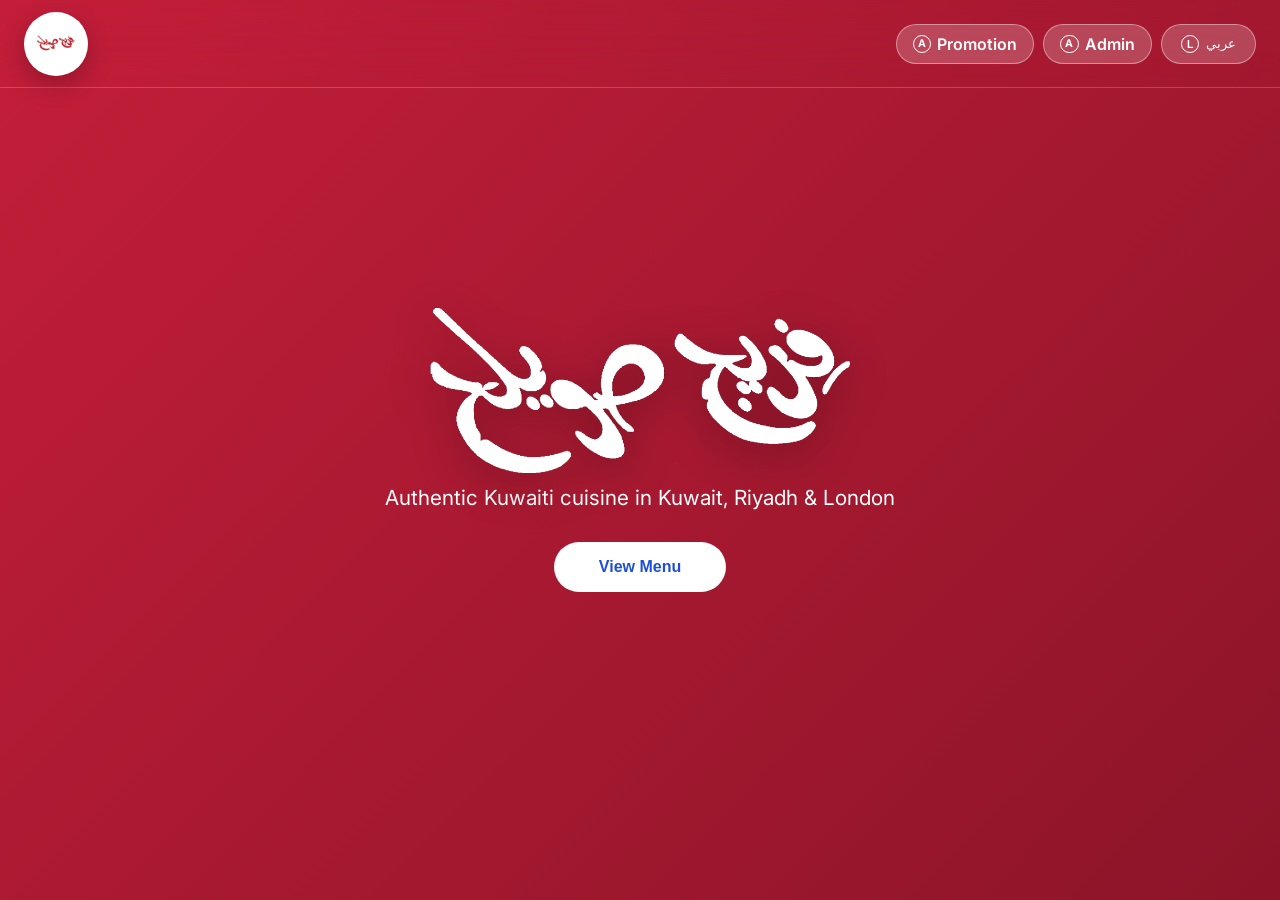
<file: menu/index.html>
<!doctype html>
<html lang="en">
  <head>
    <meta charset="UTF-8" />
    <meta name="viewport" content="width=device-width, initial-scale=1.0, viewport-fit=cover" />
    <meta name="theme-color" content="#b61b36" />
    <meta name="apple-mobile-web-app-capable" content="yes" />
    <meta name="mobile-web-app-capable" content="yes" />
    <meta name="apple-mobile-web-app-status-bar-style" content="black-translucent" />
    <link rel="apple-touch-icon" href="/menu/logo.png" />
    <link rel="manifest" href="/menu/manifest.webmanifest" />
    <title>Freej Swaeleh</title>
    <link href="https://fonts.googleapis.com/css2?family=Cinzel:wght@500;600;700&family=Inter:wght@300;400;500;600&family=Poppins:wght@400;500;600;700&display=swap" rel="stylesheet">
    <script type="module" crossorigin src="/menu/assets/index-Bs5-UL4J.js"></script>
    <link rel="stylesheet" crossorigin href="/menu/assets/index-DWeplMe_.css">
  </head>
  <body>
    <div id="root"></div>
  </body>
</html>
</file>
<file: menu/assets/index-DWeplMe_.css>
:root{--red: #c41e3a;--dark-red: #a1172d;--white: #ffffff;--bg: #ffffff;--text: #1a1a1a;--nav-bg: #b61b36;--nav-pill-bg: rgba(255, 255, 255, .2);--nav-pill-border: rgba(255, 255, 255, .4);--nav-pill-text: #ffffff;--hero-overlay-start: #c41e3a;--hero-overlay-end: #8c1428;--cta-bg: #ffffff;--cta-text: #1d4ed8;--glass: rgba(255, 255, 255, .12);--glass-border: rgba(255, 255, 255, .2)}*{margin:0;padding:0;box-sizing:border-box}body{font-family:Inter,sans-serif;background:var(--bg, var(--white));color:var(--text, #1a1a1a);overflow-x:hidden}body.rtl{direction:rtl;text-align:right}body.ltr{direction:ltr;text-align:left}.app-header{position:fixed;top:0;width:100%;z-index:10;-webkit-backdrop-filter:blur(20px);backdrop-filter:blur(20px);border-bottom:1px solid var(--glass-border);height:88px;transform:translateY(-100%);transition:all .4s ease}.app-header.visible{transform:translateY(0)}.app-header.scrolled{background:var(--nav-bg)}.app-header.hidden{transform:translateY(-110%)}nav{padding:0 1.5rem;height:88px;display:flex;justify-content:space-between;align-items:center}.logo{width:64px;height:64px;border-radius:50%;background:#fff;padding:8px;display:inline-flex;align-items:center;justify-content:center;text-decoration:none;overflow:hidden;box-shadow:0 8px 24px #00000040}.brand-logo{width:100%;height:100%;object-fit:contain;display:block;border-radius:50%}.lang-toggle{background:var(--nav-pill-bg);color:var(--nav-pill-text);border:1px solid var(--nav-pill-border);padding:.6rem 1.2rem;border-radius:999px;cursor:pointer}.hero{background:linear-gradient(135deg,var(--hero-overlay-start),var(--hero-overlay-end)),url(https://images.unsplash.com/photo-1517248135467-10532d1e2e0b?ixlib=rb-4.0.3&auto=format&fit=crop&q=80) center/cover no-repeat fixed;min-height:100dvh;display:flex;justify-content:center;align-items:center;text-align:center;color:var(--nav-pill-text);padding:0 1rem}.hero-content{max-width:700px}.hero h1{font-family:Cinzel,serif;font-size:clamp(3rem,8vw,4.8rem);margin-bottom:1rem}.hero p{font-size:clamp(1rem,3vw,1.3rem);margin-bottom:2rem}.btn{background:var(--cta-bg);color:var(--cta-text);padding:1rem 2.8rem;border-radius:999px;border:0;font-weight:600;font-size:1rem;cursor:pointer}.location-modal{display:none;position:fixed;top:0;right:0;bottom:0;left:0;z-index:100;background:#000000e6;padding:20px}.location-modal.show{display:grid;place-items:center}.modal-box{width:min(420px,95vw);background:#fffffff7;border-radius:24px;padding:2rem}.modal-box h2{font-family:Cinzel,serif;color:var(--dark-red);margin-bottom:1.4rem;text-align:center}.location-btn{width:100%;display:block;text-decoration:none;background:linear-gradient(135deg,var(--red),var(--dark-red));color:var(--nav-pill-text);border-radius:999px;padding:1rem;margin-bottom:.8rem;text-align:center}.location-btn span{display:block;font-size:1.2rem;font-weight:400;font-family:Poppins,Inter,sans-serif}.location-btn small{font-size:.9rem;opacity:.9}.legacy-wrapper{min-height:100dvh;background:#f6f7fb}.legacy-header{display:flex;justify-content:space-between;align-items:center;gap:1rem;padding:1rem 1.2rem;background:#fff;border-bottom:1px solid #e2e3e8}.legacy-header__left{display:flex;align-items:center;gap:.75rem}.legacy-header h1{font-size:1.1rem}.legacy-link{display:inline-block;text-decoration:none;border-radius:999px;padding:.4rem .9rem;background:var(--red);color:var(--nav-pill-text);font-size:.9rem}.legacy-note{font-size:.92rem;color:#444;padding:.8rem 1.2rem}.legacy-frame{width:100%;height:calc(100dvh - 110px);border:0;background:#fff}@media (max-width: 720px){.legacy-header{flex-direction:column;align-items:flex-start}}@media (max-width: 560px){.logo{width:52px;height:52px;padding:7px}}.menu-page{min-height:100dvh;background:#f8f9fc}.menu-content{max-width:1180px;margin:0 auto;padding:110px 1rem 2rem}.menu-header-actions{display:flex;align-items:center;gap:.75rem}.menu-top-link{background:var(--nav-pill-bg);color:var(--nav-pill-text);border:1px solid var(--nav-pill-border);padding:.55rem 1rem;border-radius:999px;text-decoration:none;font-weight:600}.menu-page-title{font-family:Cinzel,serif;color:var(--dark-red);font-size:clamp(1.8rem,4.5vw,2.6rem);margin-bottom:1rem}.menu-switch{display:flex;gap:.75rem;margin-bottom:1.5rem;overflow-x:auto;padding-bottom:.2rem}.menu-switch-btn{min-width:180px;border:2px solid var(--red);background:#fff;color:var(--cta-text);border-radius:18px;padding:.8rem 1rem;text-align:left;cursor:pointer;display:flex;flex-direction:column;gap:.3rem}.menu-switch-btn small{font-size:.78rem;opacity:.85}body.rtl .menu-switch-btn{text-align:right}body.rtl .menu-switch-btn small{direction:rtl;unicode-bidi:isolate}.menu-switch-btn.active{background:var(--red);color:var(--nav-pill-text)}.menu-category{margin-top:1.6rem}.menu-category h2{color:var(--dark-red);font-family:Cinzel,serif;font-size:1.45rem;margin-bottom:.8rem}.menu-grid{display:grid;grid-template-columns:repeat(auto-fill,minmax(260px,1fr));gap:.9rem}.menu-card{border:0;border-radius:16px;background:#fff;text-align:left;overflow:hidden;box-shadow:0 8px 22px #00000014;cursor:pointer}.menu-card img{width:100%;height:180px;object-fit:cover;background:#ececf1}.menu-card-body{padding:.85rem}.menu-card-body h3{color:#1f1f24;font-size:1rem;margin-bottom:.4rem}.menu-card-price{color:var(--cta-text);font-weight:400;font-family:Poppins,Inter,sans-serif;direction:ltr;unicode-bidi:isolate}.menu-card-calories{font-size:.83rem;color:#666;margin-top:.2rem}.menu-modal{position:fixed;top:0;right:0;bottom:0;left:0;background:#000000bf;display:grid;place-items:center;padding:1rem;z-index:200}.menu-modal-card{width:min(520px,95vw);background:#fff;border-radius:18px;overflow:hidden;position:relative}.menu-modal-card img{width:100%;height:260px;object-fit:cover}.menu-modal-content{padding:1rem}.menu-modal-close{position:absolute;top:10px;right:10px;width:34px;height:34px;border-radius:50%;border:0;background:#000000a6;color:var(--nav-pill-text);cursor:pointer}.not-found{min-height:100dvh;display:grid;place-items:center;gap:1rem}.page-loader{min-height:100dvh;display:grid;place-items:center;font-weight:600;color:var(--dark-red)}.menu-category{content-visibility:auto;contain-intrinsic-size:600px}.menu-list{display:flex;flex-direction:column;gap:.9rem}.menu-list-item{border:0;border-radius:18px;background:#fff;display:flex;align-items:center;overflow:hidden;box-shadow:0 8px 22px #00000014;cursor:pointer;text-align:left}.menu-list-item img{width:132px;height:132px;object-fit:cover;background:#ececf1;flex-shrink:0}.menu-list-body{padding:.95rem 1.05rem;display:flex;flex-direction:column;align-items:flex-start;gap:.35rem}.menu-list-name{color:#1f1f24;font-size:1.08rem;font-weight:400;line-height:1.35;font-family:Poppins,Inter,sans-serif}body.rtl .menu-list-item{text-align:right}body.rtl .menu-list-body{align-items:flex-end;text-align:right;padding:.95rem .75rem .95rem .9rem}body.rtl .menu-list-name,body.rtl .menu-card-price,body.rtl .menu-card-calories{width:100%;text-align:right}@media (max-width: 720px){.menu-list-item img{width:105px;height:105px}.menu-list-name{font-size:1rem}}.admin-page{max-width:1250px;margin:0 auto;padding:1rem}.admin-top{display:flex;justify-content:space-between;align-items:center;gap:.8rem;margin-bottom:1rem}.admin-top-actions,.admin-inline-actions,.admin-row{display:flex;gap:.5rem;align-items:center;justify-content:space-between}.admin-top-actions button,.admin-inline-actions button,.admin-row button{border:0;background:var(--red);color:var(--nav-pill-text);padding:.45rem .8rem;border-radius:10px;cursor:pointer}.admin-card{background:#fff;border:1px solid #e5e6ec;border-radius:14px;padding:1rem;margin-bottom:1rem}.admin-subcard,.admin-subcard-l2,.admin-item{background:#f9fafc;border:1px solid #e5e6ec;border-radius:12px;padding:.8rem;margin-top:.7rem}.admin-subcard-l2{background:#fff}.admin-item{background:#fefefe}.admin-grid-2,.admin-grid-3{display:grid;gap:.6rem;margin-top:.6rem}.admin-grid-2{grid-template-columns:repeat(auto-fit,minmax(250px,1fr))}.admin-grid-3{grid-template-columns:repeat(auto-fit,minmax(220px,1fr))}.admin-field{display:flex;flex-direction:column;gap:.3rem}.admin-field span{font-size:.82rem;color:#5b606f;font-weight:600}.admin-field input,.admin-field textarea,.admin-json{border:1px solid #d9dbe3;border-radius:10px;padding:.55rem .65rem;font:inherit}.admin-json{width:100%;min-height:240px}.admin-divider{border-top:1px solid #eceef3;margin:.8rem 0}.admin-message{color:#4d5566;margin:.3rem 0 .8rem}@media (max-width: 780px){.admin-top{flex-direction:column;align-items:flex-start}.admin-row,.admin-inline-actions,.admin-top-actions{flex-wrap:wrap}}.admin-page{max-width:1380px;margin:0 auto;padding:1.8rem 1.2rem 3rem;background:radial-gradient(circle at 20% -10%,rgba(196,30,58,.08),transparent 35%),radial-gradient(circle at 100% 0%,rgba(161,23,45,.08),transparent 25%),#f5f6fb}.admin-top{position:sticky;top:12px;z-index:40;background:#f5f6fbd9;-webkit-backdrop-filter:blur(8px);backdrop-filter:blur(8px);border:1px solid #e7e8f0;border-radius:16px;padding:.9rem 1rem;box-shadow:0 12px 30px #131a2b14;margin-bottom:1rem}.admin-top h1{font-size:clamp(1.6rem,2.4vw,2.2rem);letter-spacing:.4px;color:#171a26}.admin-card{background:#fff;border:1px solid #e5e8f0;border-radius:18px;padding:1rem;margin-bottom:1rem;box-shadow:0 12px 26px #141d300f}.admin-card>.admin-row-head h2{font-size:1.9rem;color:#161a27}.admin-subcard,.admin-subcard-l2,.admin-item{border-radius:14px;border:1px solid #e6e8ef;padding:.9rem;margin-top:.9rem;box-shadow:inset 0 1px #fffc}.admin-subcard{background:linear-gradient(180deg,#fbfcff,#f7f8fd)}.admin-subcard-l2{background:#fff;border-left:4px solid #d9dde9}.admin-item{background:#fcfdff;border-left:4px solid rgba(196,30,58,.35)}.admin-row{display:flex;align-items:center;justify-content:space-between;gap:.75rem;margin-top:.2rem}.admin-row-head{margin-bottom:.4rem}.admin-inline-actions,.admin-top-actions{display:flex;align-items:center;gap:.45rem;flex-wrap:wrap}.admin-top-actions button,.admin-inline-actions button,.admin-row button{border:1px solid transparent;background:linear-gradient(135deg,#c41e3a,#a1172d);color:var(--nav-pill-text);padding:.45rem .82rem;border-radius:999px;font-weight:600;font-size:.86rem;cursor:pointer;box-shadow:0 6px 18px #c41e3a38;transition:transform .14s ease,box-shadow .2s ease}.admin-top-actions button:hover,.admin-inline-actions button:hover,.admin-row button:hover{transform:translateY(-1px);box-shadow:0 10px 22px #c41e3a47}.admin-top-actions button:last-child,.admin-inline-actions button:last-child{background:#111827;box-shadow:0 6px 18px #1118273d}.admin-field{display:flex;flex-direction:column;gap:.33rem}.admin-field span{color:#4e5668;font-weight:700;font-size:.78rem;text-transform:uppercase;letter-spacing:.35px}.admin-field input,.admin-field textarea,.admin-json{border:1px solid #d7dbe6;border-radius:12px;padding:.62rem .72rem;background:#fff;font:inherit;transition:border-color .16s ease,box-shadow .16s ease}.admin-field input:focus,.admin-field textarea:focus,.admin-json:focus{outline:none;border-color:#c41e3a;box-shadow:0 0 0 3px #c41e3a24}.admin-divider{border-top:1px dashed #d9ddea;margin:1rem 0}.admin-json{min-height:300px;font-family:ui-monospace,SFMono-Regular,Menlo,Consolas,Liberation Mono,monospace;font-size:.85rem;line-height:1.42}.admin-message{color:#24324d;background:#eff4ff;border:1px solid #d5e3ff;border-radius:10px;padding:.55rem .7rem}.admin-copy-checkbox{display:inline-flex;align-items:center;gap:.65rem;margin-top:.9rem;color:#27324a;font-size:.94rem}.admin-copy-checkbox input{width:18px;height:18px;accent-color:#c41e3a}.admin-copy-note{margin-top:.75rem;color:#566179;font-size:.92rem;line-height:1.45}@media (max-width: 920px){.admin-grid-2,.admin-grid-3{grid-template-columns:1fr}.admin-top{position:static}}.admin-shell{display:grid;grid-template-columns:1fr minmax(300px,360px);gap:1rem;align-items:start}.admin-sidebar{position:sticky;top:12px;max-height:calc(100dvh - 24px);border:1px solid #e4e7f1;background:linear-gradient(180deg,#fff,#f7f9ff);border-radius:18px;box-shadow:0 14px 30px #0e16281a;overflow:hidden}.admin-sidebar.collapsed{width:56px;min-width:56px;justify-self:end}.admin-sidebar-toggle{width:100%;border:0;background:linear-gradient(135deg,#111827,#1f2937);color:var(--nav-pill-text);padding:.7rem;cursor:pointer;font-weight:700}.admin-sidebar-body{padding:.85rem;overflow:auto;max-height:calc(100dvh - 72px)}.admin-sidebar h3,.admin-sidebar h4{color:#192034;margin-bottom:.55rem}.admin-tree{display:flex;flex-direction:column;gap:.45rem;margin-bottom:.9rem}.admin-tree-node{display:flex;flex-direction:column;gap:.4rem}.admin-tree-children{border-left:2px dashed #d4dae8;padding-left:.55rem;margin-left:.3rem;display:flex;flex-direction:column;gap:.35rem}.admin-tree-btn{border:1px solid #d9deea;background:#fff;color:#1c2336;padding:.45rem .6rem;border-radius:10px;text-align:left;cursor:pointer;font-size:.86rem}.admin-tree-btn.secondary{background:#f6f8ff}.admin-tree-btn.tertiary{background:#fafbff}.admin-tree-btn.quaternary{background:#fff}.admin-tree-btn.active{border-color:#c41e3a;color:var(--nav-pill-text);background:linear-gradient(135deg,#c41e3a,#a1172d)}.admin-sidebar-actions{border-top:1px dashed #d5dbea;padding-top:.7rem}.admin-action-grid{display:grid;grid-template-columns:1fr;gap:.45rem}.admin-action-btn{border:1px solid #d0d8ea;background:#fff;color:#1f2538;border-radius:10px;padding:.52rem .62rem;text-align:left;cursor:pointer;font-weight:600}.admin-action-btn:hover{border-color:#c41e3a;color:#c41e3a}.admin-subtitle{color:#5a6070;margin-top:.2rem;font-size:.92rem}.admin-badge{background:#f2f4fb;border:1px solid #d9deea;border-radius:999px;padding:.28rem .64rem;color:#29304a;font-size:.82rem;font-weight:600}@media (max-width: 1080px){.admin-shell{grid-template-columns:1fr}.admin-sidebar{position:static;max-height:none}.admin-sidebar-body{max-height:none}.admin-sidebar.collapsed{width:100%}}.admin-shell{grid-template-columns:minmax(300px,360px) 1fr}.admin-page{order:2}.admin-sidebar{order:1}@media (max-width: 1080px){.admin-page,.admin-sidebar{order:initial}}.admin-dnd-note{font-size:.78rem;color:#6b7284;margin-bottom:.6rem}.admin-tree-btn{cursor:grab}.admin-tree-btn:active{cursor:grabbing}.admin-tree-btn.dragging{opacity:.55;border-style:dashed}.admin-tree-btn.drag-over{border-color:#c41e3a;box-shadow:0 0 0 2px #c41e3a38}.admin-field select{border:1px solid #d7dbe6;border-radius:12px;padding:.62rem .72rem;background:#fff;font:inherit;transition:border-color .16s ease,box-shadow .16s ease}.admin-field select:focus{outline:none;border-color:#c41e3a;box-shadow:0 0 0 3px #c41e3a24}.admin-sidebar-actions--top{border-top:0;border-bottom:1px dashed #d5dbea;padding-top:0;padding-bottom:.75rem;margin-bottom:.75rem;position:sticky;top:0;z-index:3;background:linear-gradient(180deg,#fff,#f7f9ff)}.admin-action-grid-quick{grid-template-columns:repeat(2,minmax(0,1fr))}.admin-tree-row{display:flex;align-items:center;gap:.35rem}.admin-tree-row .admin-tree-btn{flex:1}.admin-tree-icon-btn{width:30px;height:30px;border-radius:8px;border:1px solid #d0d8ea;background:#fff;color:#1f2538;font-weight:700;cursor:pointer;flex:0 0 auto}.admin-tree-icon-btn:hover{border-color:#c41e3a;color:#c41e3a}.admin-tree-icon-btn.danger:hover{border-color:#a1172d;color:#a1172d}.menu-top-link--highlight{background:linear-gradient(135deg,#111827,#1f2937);color:#fff;border:1px solid #111827;box-shadow:0 10px 24px #1118274d}.menu-top-link--highlight:hover{transform:translateY(-1px);box-shadow:0 14px 26px #1118275c}.admin-grid-1{display:grid;gap:.6rem;margin-top:.6rem}.admin-sidebar-db{border-top:1px dashed #d5dbea;margin-top:.85rem;padding-top:.8rem}.admin-sidebar-db-toggle{margin-top:.6rem}.admin-sidebar-db-toggle button{width:100%}.admin-json-sm{min-height:180px}.settings-page{min-height:100dvh;background:linear-gradient(180deg,rgba(0,0,0,.04),transparent 18%),var(--bg, #ffffff)}.settings-wrap{max-width:1080px;margin:0 auto;padding:2rem 1rem 3rem}.settings-header{display:flex;justify-content:space-between;align-items:center;gap:.9rem;margin-bottom:1rem}.settings-header h1{font-family:Cinzel,serif;color:var(--dark-red)}.settings-actions{display:flex;gap:.6rem;align-items:center}.settings-card{background:#fff;border:1px solid #e1e5ef;border-radius:16px;padding:1rem;margin-bottom:1rem}.settings-card h2{color:var(--dark-red);margin-bottom:.3rem}.settings-card p{color:#5b6375;margin-bottom:.8rem}.theme-grid{display:grid;grid-template-columns:repeat(auto-fit,minmax(180px,1fr));gap:.6rem}.theme-tile{border:1px solid #d7dce9;border-radius:12px;background:#fff;padding:.65rem;text-align:left;cursor:pointer}.theme-tile.active{border-color:var(--red);box-shadow:0 0 0 2px #c41e3a29}.theme-tile span{font-weight:700;color:#1c2436}.theme-swatches{margin-top:.45rem;display:flex;gap:.3rem}.theme-swatches i{width:18px;height:18px;border-radius:50%;border:1px solid #d0d5e2;display:inline-block}.custom-grid{display:grid;grid-template-columns:repeat(auto-fit,minmax(170px,1fr));gap:.7rem}.custom-field{display:flex;flex-direction:column;gap:.45rem;color:#374151;font-weight:600}.custom-field input[type=color]{width:100%;min-height:44px;border:1px solid #d7dce9;border-radius:10px;background:#fff;padding:.2rem}@media (max-width: 720px){.settings-header{flex-direction:column;align-items:flex-start}}.logo{flex:0 0 auto}.menu-header-actions{display:flex;align-items:center;gap:.55rem}.menu-top-link,.lang-toggle{display:inline-flex;align-items:center;gap:.4rem;white-space:nowrap}.nav-icon{width:1.15rem;height:1.15rem;border-radius:50%;display:inline-flex;align-items:center;justify-content:center;border:1px solid currentColor;font-size:.66rem;font-weight:700;line-height:1}.nav-icon-back:before{content:"<"}.nav-icon-admin:before{content:"A"}.nav-icon-settings:before{content:"S"}.nav-icon-lang:before{content:"L"}@media (max-width: 900px){.menu-header-actions .menu-top-link{display:none}.mobile-tabbar{position:fixed;left:0;right:0;bottom:0;z-index:250;display:grid;grid-template-columns:repeat(2,1fr);gap:.35rem;padding:.3rem .45rem calc(.3rem + env(safe-area-inset-bottom));background:#0c1422eb;-webkit-backdrop-filter:blur(14px);backdrop-filter:blur(14px);border-top:1px solid rgba(255,255,255,.18)}.mobile-tabbar-link{border-radius:12px;color:#ffffffd1;text-decoration:none;min-height:44px;display:flex;flex-direction:column;align-items:center;justify-content:center;gap:.2rem;font-size:.7rem;font-weight:600;border:0;background:transparent;-moz-appearance:none;appearance:none;-webkit-appearance:none;cursor:pointer;width:100%}.mobile-tabbar-link.active{color:#fff;background:linear-gradient(135deg,var(--red),var(--dark-red))}.mobile-tabbar-link:focus{outline:none}.mobile-tabbar-link:focus-visible{box-shadow:0 0 0 2px #ffffff73}.mobile-tab-icon{width:1rem;height:1rem;border:1px solid currentColor;border-radius:50%;display:inline-flex;align-items:center;justify-content:center;line-height:1;font-size:.58rem}.mobile-tab-icon-home:before{content:"H"}.mobile-tab-icon-menu:before{content:"M"}.mobile-tab-icon-admin:before{content:"A"}.mobile-tab-icon-settings:before{content:"S"}.settings-wrap,.admin-page,.menu-content{padding-bottom:calc(98px + env(safe-area-inset-bottom))}}.admin-theme-preset-grid{display:grid;grid-template-columns:repeat(2,minmax(0,1fr));gap:.45rem;margin-top:.55rem}.admin-theme-preset{border:1px solid #d2d9ea;background:#fff;border-radius:10px;padding:.48rem;text-align:left;cursor:pointer}.admin-theme-preset span{font-size:.8rem;font-weight:700;color:#1b2437}.admin-theme-preset.active{border-color:#c41e3a;box-shadow:0 0 0 2px #c41e3a26}.admin-theme-swatches{margin-top:.35rem;display:flex;gap:.25rem}.admin-theme-swatches i{width:14px;height:14px;border-radius:999px;border:1px solid #d2d7e4;display:inline-block}.admin-theme-custom-grid{margin-top:.55rem;display:grid;grid-template-columns:1fr 1fr;gap:.45rem}.admin-theme-custom-grid input[type=color]{min-height:36px;padding:.15rem}.admin-action-btn.active{border-color:#c41e3a;background:linear-gradient(135deg,#c41e3a,#a1172d);color:#fff}.admin-sidebar-view-grid{grid-template-columns:repeat(2,minmax(0,1fr));margin-bottom:.6rem}@media (max-width: 1080px){.admin-sidebar-view-grid{grid-template-columns:1fr}}.mobile-country-picker-overlay{position:fixed;top:0;right:0;bottom:0;left:0;background:#0a101c80;-webkit-backdrop-filter:blur(2px);backdrop-filter:blur(2px);z-index:95;display:flex;align-items:flex-end;justify-content:center}.mobile-country-picker{width:min(560px,100%);max-height:78dvh;background:#fff;border-radius:18px 18px 0 0;padding:.9rem .9rem calc(.9rem + env(safe-area-inset-bottom));box-shadow:0 -20px 40px #0b121f42}.mobile-country-picker-head{display:flex;align-items:center;justify-content:space-between;gap:.65rem;margin-bottom:.8rem}.mobile-country-picker-head h3{margin:0;font-size:1.02rem;color:#111827}.mobile-country-picker-head button{width:34px;height:34px;border-radius:999px;border:1px solid #d1d5db;background:#fff;color:#111827;font-weight:700}.mobile-country-picker-list{display:grid;gap:.55rem;overflow:auto;max-height:calc(78dvh - 72px)}.mobile-country-picker-list button{border:1px solid #d1d5db;border-radius:12px;background:#f9fafb;color:#111827;font-weight:400;font-family:Poppins,Inter,sans-serif;text-align:left;padding:.8rem .88rem}.mobile-country-picker-list button:hover{border-color:var(--red);color:var(--red)}@media (min-width: 901px){.mobile-country-picker-overlay{display:none}}@media (max-width: 900px){.mobile-tabbar-link:focus{outline:none}.mobile-tabbar-link:focus-visible{box-shadow:0 0 0 2px #ffffff73}}.mobile-country-picker-overlay{z-index:420}.mobile-country-picker{max-height:calc(100dvh - 14px);display:flex;flex-direction:column}.mobile-country-picker-list{flex:1;min-height:0;max-height:none;overflow-y:auto;overflow-x:hidden;overscroll-behavior:contain;padding-bottom:calc(.4rem + env(safe-area-inset-bottom))}@media (max-width: 900px){.admin-shell{grid-template-columns:1fr;gap:.65rem}.admin-sidebar{order:1;position:sticky;top:8px;max-height:46dvh;border-radius:14px}.admin-page{order:2;padding:.65rem .55rem calc(88px + env(safe-area-inset-bottom))}.admin-top{top:8px;border-radius:12px;padding:.7rem .75rem;margin-bottom:.7rem}.admin-top h1{font-size:1.45rem}.admin-subtitle{font-size:.82rem}.admin-top-actions,.admin-inline-actions{width:100%;gap:.4rem}.admin-top-actions .menu-top-link{width:100%;justify-content:center;min-height:40px}.admin-card{border-radius:14px;padding:.75rem;margin-bottom:.7rem}.admin-subcard,.admin-subcard-l2,.admin-item{border-radius:12px;padding:.7rem;margin-top:.65rem}.admin-row{align-items:stretch;gap:.5rem;flex-wrap:wrap}.admin-badge{align-self:flex-start}.admin-grid-1,.admin-grid-2,.admin-grid-3,.admin-theme-custom-grid{grid-template-columns:1fr}.admin-theme-preset-grid{grid-template-columns:repeat(2,minmax(0,1fr))}.admin-field input,.admin-field textarea,.admin-field select,.admin-action-btn,.admin-top-actions button,.admin-inline-actions button,.admin-row button{min-height:40px}.admin-action-grid-quick{grid-template-columns:1fr}.admin-sidebar-body{padding:.65rem;max-height:calc(46dvh - 48px)}.admin-tree-row{align-items:center}.admin-tree-row .admin-tree-btn{min-width:0;white-space:nowrap;overflow:hidden;text-overflow:ellipsis;font-size:.83rem;padding:.48rem .58rem}.admin-tree-icon-btn{width:34px;height:34px}}@media (max-width: 560px){.admin-top{padding:.62rem .68rem}.admin-subtitle{display:none}.admin-theme-preset-grid{grid-template-columns:1fr}.admin-sidebar{max-height:52dvh}.admin-sidebar-body{max-height:calc(52dvh - 48px)}}@media (max-width: 900px){.admin-top{position:static}.admin-sidebar{position:static;max-height:none;background:#f8f9fd;border-radius:16px;border:1px solid #e2e7f1}.admin-sidebar-toggle{padding:.62rem .75rem;text-align:left;font-size:.86rem;border-bottom:1px solid #dbe2f0;background:linear-gradient(135deg,#182236,#1f2b44)}.admin-sidebar-body{max-height:none;overflow:visible}.admin-tree{gap:.38rem}.admin-tree-children{border-left-width:1px;padding-left:.48rem;margin-left:.2rem}.admin-tree-btn{border-radius:12px;min-height:38px}.admin-tree-row .admin-tree-icon-btn{display:none}.admin-tree-row.selected .admin-tree-icon-btn{display:inline-flex}.admin-row h3{font-size:1.02rem}}@media (max-width: 900px){.admin-shell,.admin-page,.admin-top,.admin-card,.admin-subcard,.admin-subcard-l2,.admin-item{width:100%;max-width:none;margin-left:0;margin-right:0}.admin-page{padding-left:.45rem;padding-right:.45rem}.admin-field input,.admin-field textarea,.admin-field select,.admin-json{width:100%;max-width:100%}}@media (max-width: 900px){.hero{--mobile-stripe-reserve: clamp(58px, 16vw, 92px);min-height:100svh;min-height:100dvh;padding-top:calc(80px + env(safe-area-inset-top));padding-bottom:calc(92px + env(safe-area-inset-bottom));padding-left:16px;padding-right:calc(16px + var(--mobile-stripe-reserve));background-image:linear-gradient(0deg,#00000014,#00000014),url(/menu/mobile-home-bg.png);background-repeat:no-repeat;background-size:cover;background-position:center center;background-attachment:scroll}.hero-content{width:min(100%,calc(100vw - var(--mobile-stripe-reserve) - 32px));max-width:430px;margin-inline:auto}.hero p{width:100%;max-width:100%;margin-inline:auto;line-height:1.2;font-size:clamp(.95rem,4.8vw,1.35rem);overflow-wrap:anywhere}}.home-mobile-lang-toggle{display:none}@media (max-width: 900px){.home-header{display:none!important}.home-mobile-lang-toggle{position:fixed;top:calc(10px + env(safe-area-inset-top));right:12px;z-index:280;display:inline-flex;align-items:center;justify-content:center;min-height:40px;padding:.5rem .95rem;border-radius:999px;border:1px solid rgba(255,255,255,.55);background:#1118276b;-webkit-backdrop-filter:blur(8px);backdrop-filter:blur(8px);color:#fff;font-weight:700}}@media (max-width: 900px){.app-header{display:none!important}.menu-content{padding-top:.75rem}.mobile-tabbar{gap:.2rem;padding:.16rem .28rem calc(.16rem + env(safe-area-inset-bottom))}.mobile-tabbar-link{min-height:34px;font-size:.6rem;gap:.08rem;border-radius:9px}.mobile-tab-icon{width:.82rem;height:.82rem;font-size:.48rem}}@media (max-width: 900px){.mobile-tabbar{gap:.14rem!important;padding:.08rem .18rem calc(.08rem + env(safe-area-inset-bottom))!important;min-height:0!important}.mobile-tabbar-link{min-height:28px!important;padding:.08rem .1rem!important;font-size:.52rem!important;line-height:1!important;gap:.04rem!important;border-radius:8px!important}.mobile-tab-label{line-height:1!important}.mobile-tab-icon{width:.72rem!important;height:.72rem!important;font-size:.43rem!important}.settings-wrap,.admin-page,.menu-content{padding-bottom:calc(58px + env(safe-area-inset-bottom))!important}}@media (max-width: 900px){.mobile-tabbar{height:40px!important;min-height:40px!important;padding:2px 4px!important;gap:2px!important;align-items:stretch!important}.mobile-tabbar-link{height:100%!important;min-height:0!important;padding:0 2px!important;border-radius:7px!important;font-size:.5rem!important;line-height:1!important;gap:1px!important}.mobile-tab-label{font-size:.5rem!important;line-height:1!important}.mobile-tab-icon{width:.62rem!important;height:.62rem!important;font-size:.4rem!important}.settings-wrap,.admin-page,.menu-content{padding-bottom:46px!important}}.hero-brand-image{display:block;width:min(420px,46vw);max-width:100%;height:auto;margin:0 auto .7rem;object-fit:contain;filter:drop-shadow(0 10px 22px rgba(0,0,0,.3))}@media (max-width: 900px){.hero-brand-image{width:min(48vw,310px);margin-bottom:.5rem}}@media (max-width: 900px){.menu-switch{display:grid;grid-template-columns:repeat(2,minmax(0,1fr));gap:.55rem;margin-bottom:1rem;overflow:visible;padding-bottom:0;width:100%}.menu-switch-btn{min-width:0;width:100%;padding:.72rem .7rem;border-radius:16px}.menu-switch-btn span,.menu-switch-btn small{white-space:normal;overflow-wrap:anywhere}.menu-switch-btn small{font-size:.74rem;line-height:1.2}}@media (max-width: 360px){.menu-switch{grid-template-columns:repeat(2,minmax(0,1fr));gap:.45rem}.menu-switch-btn{padding:.62rem .52rem;border-radius:14px}.menu-switch-btn span{font-size:.92rem;line-height:1.2}.menu-switch-btn small{font-size:.68rem;line-height:1.15}}.admin-login-page{min-height:100dvh;display:grid;place-items:center;padding:1.5rem;background:linear-gradient(180deg,#f3f6fb,#e9eef8)}.admin-login-card{width:min(460px,100%);background:#fff;border:1px solid #d8e1f0;border-radius:20px;box-shadow:0 18px 40px #1122441f;padding:1.3rem}.admin-login-card h1{margin:0;font-size:1.55rem;color:#0f172a}.admin-login-card p{margin:.55rem 0 0;color:#475569}.admin-login-message{margin:.9rem 0 0;padding:.62rem .75rem;border-radius:10px;border:1px solid #fecaca;background:#fff1f2;color:#9f1239;font-size:.92rem}.admin-login-form{display:grid;gap:.75rem;margin-top:1rem}.admin-login-field{display:grid;gap:.35rem}.admin-login-field span{font-size:.82rem;font-weight:700;text-transform:uppercase;letter-spacing:.03em;color:#334155}.admin-login-field input{width:100%;border:1px solid #cbd5e1;border-radius:12px;background:#fff;color:#0f172a;font-size:1rem;padding:.72rem .78rem}.admin-login-field input:focus{outline:none;border-color:#2563eb;box-shadow:0 0 0 3px #2563eb2e}.admin-login-submit{margin-top:.25rem;border:none;border-radius:999px;background:linear-gradient(135deg,#c41e3a,#a1172d);color:#fff;font-weight:700;font-size:.98rem;padding:.75rem 1rem;cursor:pointer}.admin-login-submit:disabled{opacity:.75;cursor:wait}.admin-login-back{display:inline-block;margin-top:.85rem;color:#1d4ed8;font-weight:600;text-decoration:none}@media (max-width: 700px){.admin-login-page{padding:1rem}.admin-login-card{border-radius:16px;padding:1rem}.admin-login-card h1{font-size:1.35rem}}.settings-logout-message{margin:0 0 1rem;padding:.62rem .78rem;border-radius:10px;border:1px solid #d7dfef;background:#f6f8fd;color:#334155}.admin-global-logout{position:fixed;top:calc(12px + env(safe-area-inset-top));right:14px;z-index:1300;border:none;border-radius:999px;background:linear-gradient(135deg,#c41e3a,#a1172d);color:#fff;font-weight:700;font-size:.92rem;line-height:1;padding:.62rem 1rem;cursor:pointer;box-shadow:0 10px 24px #a1172d59}.admin-global-logout:hover{filter:brightness(1.05)}.admin-global-logout:focus{outline:none}.admin-global-logout:focus-visible{box-shadow:0 0 0 2px #ffffffbf,0 0 0 4px #c41e3a8c}@media (max-width: 900px){.admin-global-logout{top:calc(8px + env(safe-area-inset-top));right:8px;padding:.48rem .82rem;font-size:.82rem}}.mobile-tab-icon-social:before{content:"S"}.mobile-tabbar.mobile-tabbar-with-social{grid-template-columns:repeat(3,minmax(0,1fr))}.social-content{max-width:900px}.social-card-wrap{background:#fff;border:1px solid #e4e7f1;border-radius:18px;padding:1rem;box-shadow:0 10px 28px #0f172a14}.social-card-wrap h2{margin:0;color:var(--dark-red);font-family:Cinzel,serif;font-size:clamp(1.35rem,3.2vw,1.8rem)}.social-card-wrap p{margin:.5rem 0 0;color:#4b5563}.social-links-grid{display:grid;grid-template-columns:repeat(auto-fit,minmax(220px,1fr));gap:.75rem;margin-top:1rem}.social-link-card{display:inline-flex;align-items:center;justify-content:center;gap:.55rem;min-height:52px;border-radius:14px;padding:.75rem .9rem;text-decoration:none;font-weight:700;border:2px solid transparent;transition:transform .15s ease,box-shadow .15s ease,border-color .15s ease}.social-link-card:hover{transform:translateY(-1px)}.social-link-icon{width:1rem;height:1rem;border:1px solid currentColor;border-radius:50%;display:inline-flex;align-items:center;justify-content:center;font-size:.58rem;line-height:1}.social-link-icon-instagram:before{content:"I"}.social-link-icon-facebook:before{content:"F"}.social-link-instagram{background:#fff5fa;color:#be185d;border-color:#f9a8d4}.social-link-facebook{background:#eef4ff;color:#1d4ed8;border-color:#93c5fd}.social-empty{margin-top:1rem;border:1px dashed #d4d8e4;border-radius:12px;padding:.85rem;color:#475569}@media (max-width: 900px){.mobile-tabbar.mobile-tabbar-with-social{grid-template-columns:repeat(3,minmax(0,1fr))!important}.social-content{padding-top:.9rem}.social-card-wrap{border-radius:14px;padding:.8rem}.social-links-grid{grid-template-columns:1fr;gap:.6rem}}.social-link-icon img{width:.95rem;height:.95rem;object-fit:contain;display:block}.social-link-icon-instagram:before,.social-link-icon-facebook:before{content:none}.social-attribution{margin-top:.75rem;font-size:.72rem;color:#64748b}.social-attribution a{color:inherit}.social-attribution,.social-attribution a{color:#fff!important}.mobile-tab-icon-location:before{content:"L"}.mobile-tabbar.mobile-tabbar-with-social.mobile-tabbar-with-location{grid-template-columns:repeat(4,minmax(0,1fr))}.location-content{max-width:980px}.location-card-wrap{background:#fff;border:1px solid #e4e7f1;border-radius:18px;padding:1rem;box-shadow:0 10px 28px #0f172a14}.location-branch-list{display:grid;gap:.9rem;margin-top:1rem}.location-branch-card{border:1px solid #e5e7ef;border-radius:16px;padding:.95rem;background:linear-gradient(180deg,#fff,#fafbfe);box-shadow:0 8px 20px #0f172a0f}.location-branch-card-head h3{margin:0;font-size:1.1rem;color:#111827}.location-branch-grid{margin-top:.8rem;display:grid;grid-template-columns:minmax(220px,320px) minmax(0,1fr);gap:.95rem;align-items:start}.location-map-shell{position:relative;min-height:200px;border-radius:14px;overflow:hidden;background:#eef2f7;border:1px solid #d8deea}.location-map-frame,.location-map-placeholder{width:100%;height:100%;min-height:200px}.location-map-frame{border:0;display:block}.location-map-placeholder{display:grid;place-items:center;padding:1rem;text-align:center;color:#475569;font-weight:600}.location-details{display:flex;flex-direction:column;gap:.7rem}.location-detail-line{margin:0;color:#334155;line-height:1.5}.location-detail-line strong{color:#111827}.location-actions{display:flex;flex-wrap:wrap;gap:.65rem;margin-top:.15rem}.location-action-btn{display:inline-flex;align-items:center;justify-content:center;min-width:110px;min-height:46px;padding:.72rem 1rem;border-radius:999px;text-decoration:none;font-weight:700;border:1px solid #cfd7e8;color:#1f2937;background:#fff}.location-action-btn-primary{background:linear-gradient(135deg,var(--red),var(--dark-red));border-color:transparent;color:#fff}.admin-locations-wrap{max-width:1380px;margin:0 auto;padding:0 1.2rem 2rem}.admin-locations-card{margin-top:.2rem}.admin-location-toolbar{align-items:flex-start}.admin-location-hint{margin-top:.65rem;color:#5b6375;font-size:.9rem}.admin-location-list{display:grid;gap:.9rem}.admin-location-item h3{margin:0;font-size:1.04rem;color:#111827}.admin-location-empty{text-align:center;color:#5b6375}@media (max-width: 900px){.mobile-tabbar.mobile-tabbar-with-social.mobile-tabbar-with-location{grid-template-columns:repeat(4,minmax(0,1fr))!important}.location-card-wrap{border-radius:14px;padding:.8rem}.location-branch-card{border-radius:14px;padding:.78rem}.location-branch-grid{grid-template-columns:1fr;gap:.75rem}.location-map-shell,.location-map-frame,.location-map-placeholder{min-height:180px}.location-action-btn{flex:1 1 140px;min-width:0}.admin-locations-wrap{padding:0 .45rem calc(46px + env(safe-area-inset-bottom))}.admin-location-toolbar{gap:.7rem}.admin-location-toolbar .admin-inline-actions{width:100%}.admin-location-toolbar .menu-top-link,.admin-location-toolbar .admin-inline-actions button{flex:1 1 100%;justify-content:center;text-align:center}}@media (max-width: 900px){.mobile-tabbar{height:50px!important;min-height:50px!important;padding:3px 5px calc(3px + env(safe-area-inset-bottom))!important;gap:3px!important;background:linear-gradient(135deg,var(--nav-bg),var(--dark-red))!important;border-top:1px solid rgba(255,255,255,.22)!important;box-shadow:0 -10px 24px #a1172d38!important}.mobile-tabbar-link{height:100%!important;min-height:0!important;padding:0 3px!important;border-radius:9px!important;font-size:.625rem!important;line-height:1!important;gap:2px!important;color:#ffffffe0!important}.mobile-tabbar-link.active{background:#ffffff2e!important;color:#fff!important;box-shadow:inset 0 0 0 1px #ffffff1f!important}.mobile-tab-label{font-size:.625rem!important;line-height:1!important}.mobile-tab-icon{width:.78rem!important;height:.78rem!important;font-size:.5rem!important}.settings-wrap,.admin-page,.menu-content{padding-bottom:56px!important}}@media (max-width: 900px){.location-modal{--mobile-stripe-reserve: clamp(58px, 16vw, 92px);padding-top:calc(16px + env(safe-area-inset-top));padding-right:calc(14px + var(--mobile-stripe-reserve));padding-bottom:calc(16px + env(safe-area-inset-bottom));padding-left:14px}.location-modal.show{place-items:center start}.modal-box{width:min(440px,calc(100vw - var(--mobile-stripe-reserve) - 28px));max-width:100%;margin:0 auto;padding:1.55rem 1.15rem;border-radius:22px}.modal-box h2{font-size:clamp(1.1rem,7vw,1.55rem);line-height:1.08;margin-bottom:1.1rem}.location-btn{padding:.88rem .9rem;margin-bottom:.7rem}.location-btn:last-child{margin-bottom:0}.menu-modal{padding-top:calc(14px + env(safe-area-inset-top));padding-right:14px;padding-bottom:calc(14px + env(safe-area-inset-bottom));padding-left:14px}.menu-modal-card{width:min(520px,calc(100vw - 28px));margin-inline:auto;border-radius:20px}.menu-modal-card img{display:block}.menu-modal-close{top:12px;right:12px;width:38px;height:38px;display:inline-flex;align-items:center;justify-content:center}body.rtl .menu-modal-close{right:auto;left:12px}}@media (max-width: 900px){.location-modal{padding-top:calc(16px + env(safe-area-inset-top))!important;padding-right:14px!important;padding-bottom:calc(16px + env(safe-area-inset-bottom))!important;padding-left:14px!important}.location-modal.show{place-items:center!important}.modal-box{width:min(440px,calc(100vw - 28px))!important;max-width:100%!important;margin-inline:auto!important}}body.rtl .mobile-country-picker-head{direction:rtl}body.rtl .mobile-country-picker-head h3{flex:1;text-align:right}body.rtl .mobile-country-picker-list button{direction:rtl;text-align:right}.mobile-tab-icon:before,.mobile-tab-icon-home:before,.mobile-tab-icon-menu:before,.mobile-tab-icon-social:before,.mobile-tab-icon-location:before,.mobile-tab-icon-admin:before,.mobile-tab-icon-settings:before{content:none!important}.mobile-tab-icon{border:0!important;border-radius:0!important;display:inline-block!important;background-color:currentColor!important;background-repeat:no-repeat!important;background-position:center!important;background-size:contain!important;-webkit-mask-repeat:no-repeat;-webkit-mask-position:center;-webkit-mask-size:contain;mask-repeat:no-repeat;mask-position:center;mask-size:contain}.mobile-tab-icon-home{-webkit-mask-image:url("data:image/svg+xml,%3Csvg xmlns='http://www.w3.org/2000/svg' viewBox='0 0 24 24' fill='none' stroke='black' stroke-width='1.9' stroke-linecap='round' stroke-linejoin='round'%3E%3Cpath d='M3 11.2 12 3l9 8.2'/%3E%3Cpath d='M5.5 10.9V20a1 1 0 0 0 1 1H10v-5.5a1 1 0 0 1 1-1h2a1 1 0 0 1 1 1V21h3.5a1 1 0 0 0 1-1v-9.1'/%3E%3C/svg%3E");mask-image:url("data:image/svg+xml,%3Csvg xmlns='http://www.w3.org/2000/svg' viewBox='0 0 24 24' fill='none' stroke='black' stroke-width='1.9' stroke-linecap='round' stroke-linejoin='round'%3E%3Cpath d='M3 11.2 12 3l9 8.2'/%3E%3Cpath d='M5.5 10.9V20a1 1 0 0 0 1 1H10v-5.5a1 1 0 0 1 1-1h2a1 1 0 0 1 1 1V21h3.5a1 1 0 0 0 1-1v-9.1'/%3E%3C/svg%3E")}.mobile-tab-icon-social{-webkit-mask-image:url("data:image/svg+xml,%3Csvg xmlns='http://www.w3.org/2000/svg' viewBox='0 0 24 24' fill='none' stroke='black' stroke-width='1.8' stroke-linecap='round' stroke-linejoin='round'%3E%3Crect x='3' y='3' width='18' height='18' rx='5'/%3E%3Ccircle cx='12' cy='12' r='4.25'/%3E%3Ccircle cx='17.4' cy='6.6' r='0.95' fill='black' stroke='none'/%3E%3C/svg%3E");mask-image:url("data:image/svg+xml,%3Csvg xmlns='http://www.w3.org/2000/svg' viewBox='0 0 24 24' fill='none' stroke='black' stroke-width='1.8' stroke-linecap='round' stroke-linejoin='round'%3E%3Crect x='3' y='3' width='18' height='18' rx='5'/%3E%3Ccircle cx='12' cy='12' r='4.25'/%3E%3Ccircle cx='17.4' cy='6.6' r='0.95' fill='black' stroke='none'/%3E%3C/svg%3E")}.mobile-tab-icon-location{-webkit-mask-image:url("data:image/svg+xml,%3Csvg xmlns='http://www.w3.org/2000/svg' viewBox='0 0 24 24' fill='none' stroke='black' stroke-width='1.8' stroke-linecap='round' stroke-linejoin='round'%3E%3Cpath d='M12 21s6-5.8 6-11a6 6 0 1 0-12 0c0 5.2 6 11 6 11Z'/%3E%3Ccircle cx='12' cy='10' r='2.2'/%3E%3C/svg%3E");mask-image:url("data:image/svg+xml,%3Csvg xmlns='http://www.w3.org/2000/svg' viewBox='0 0 24 24' fill='none' stroke='black' stroke-width='1.8' stroke-linecap='round' stroke-linejoin='round'%3E%3Cpath d='M12 21s6-5.8 6-11a6 6 0 1 0-12 0c0 5.2 6 11 6 11Z'/%3E%3Ccircle cx='12' cy='10' r='2.2'/%3E%3C/svg%3E")}.mobile-tab-icon-menu{-webkit-mask-image:url("data:image/svg+xml,%3Csvg xmlns='http://www.w3.org/2000/svg' viewBox='0 0 24 24' fill='none' stroke='black' stroke-width='1.7' stroke-linecap='round' stroke-linejoin='round'%3E%3Ccircle cx='12' cy='12' r='8.6'/%3E%3Cpath d='M9 7.7v8.5'/%3E%3Cpath d='M9 7.7v-1.3'/%3E%3Cpath d='M7.9 7.7h2.2'/%3E%3Cpath d='M15 7.5c0 2.1.6 3.7 1.8 4.8v4'/%3E%3Cpath d='M15 7.5v8.8'/%3E%3C/svg%3E");mask-image:url("data:image/svg+xml,%3Csvg xmlns='http://www.w3.org/2000/svg' viewBox='0 0 24 24' fill='none' stroke='black' stroke-width='1.7' stroke-linecap='round' stroke-linejoin='round'%3E%3Ccircle cx='12' cy='12' r='8.6'/%3E%3Cpath d='M9 7.7v8.5'/%3E%3Cpath d='M9 7.7v-1.3'/%3E%3Cpath d='M7.9 7.7h2.2'/%3E%3Cpath d='M15 7.5c0 2.1.6 3.7 1.8 4.8v4'/%3E%3Cpath d='M15 7.5v8.8'/%3E%3C/svg%3E")}@media (max-width: 900px){.mobile-tab-icon{width:.88rem!important;height:.88rem!important}}.mobile-tab-icon{background:none!important;background-color:transparent!important;-webkit-mask:none!important;mask:none!important;border:0!important;border-radius:0!important;display:inline-flex!important;align-items:center!important;justify-content:center!important;overflow:hidden!important}.mobile-tab-icon-image{display:block;width:100%;height:100%;object-fit:contain}@media (max-width: 900px){.mobile-tab-icon{width:.92rem!important;height:.92rem!important}}.mobile-tabbar{display:none}@media (max-width: 900px){.mobile-tabbar{display:grid!important}}.admin-location-layout{display:grid;gap:1rem}.admin-location-main,.admin-location-sidebar{min-width:0}.admin-location-toolbar-copy h2,.admin-locations-card h2{margin:0;color:#131826}.admin-location-item-head h3{margin:0}.admin-location-metrics{display:grid;gap:.75rem}.admin-location-metric{padding:.8rem .9rem;border-radius:16px;border:1px solid #e5e9f3;background:#fff;box-shadow:0 10px 22px #0f172a0d}.admin-location-metric span{display:block;font-size:.76rem;font-weight:700;letter-spacing:.04em;text-transform:uppercase;color:#64748b}.admin-location-metric strong{display:block;margin-top:.25rem;color:#0f172a;font-size:1.05rem}.admin-location-message{margin:0}@media (min-width: 1081px){.admin-workspace{--admin-sidebar-width: 340px;--admin-shell-gap: 26px;max-width:1660px;margin:0 auto;padding:18px 18px 40px}.admin-workspace .admin-shell{grid-template-columns:var(--admin-sidebar-width) minmax(0,1fr);gap:var(--admin-shell-gap);align-items:start}.admin-workspace .admin-page{max-width:none;padding:0;background:transparent}.admin-workspace .admin-top{top:16px;margin-bottom:1.15rem;padding:1.2rem 1.35rem;border-radius:24px;background:linear-gradient(180deg,#fffffffa,#f7f9fffa);box-shadow:0 18px 40px #0f172a14;border:1px solid #e5e9f3}.admin-workspace .admin-top h1{font-size:clamp(2rem,2.6vw,3rem);line-height:1;letter-spacing:-.03em}.admin-workspace .admin-top-actions{align-self:center}.admin-workspace .admin-card{border-radius:24px;padding:1.25rem;border:1px solid #e3e8f2;box-shadow:0 18px 40px #0f172a0f}.admin-workspace .admin-subcard,.admin-workspace .admin-subcard-l2,.admin-workspace .admin-item{border-radius:20px;padding:1.05rem 1.1rem;border:1px solid #e6ebf4;box-shadow:inset 0 1px #fffffff2}.admin-workspace .admin-row{align-items:flex-start;gap:.85rem}.admin-workspace .admin-row h2,.admin-workspace .admin-row h3{margin:0}.admin-workspace .admin-badge{align-self:center;padding:.38rem .82rem;font-size:.84rem}.admin-workspace .admin-grid-2{grid-template-columns:repeat(2,minmax(0,1fr));gap:.9rem}.admin-workspace .admin-grid-3{grid-template-columns:repeat(3,minmax(0,1fr));gap:.9rem}.admin-workspace .admin-field input,.admin-workspace .admin-field textarea,.admin-workspace .admin-field select,.admin-workspace .admin-json{min-height:48px}.admin-workspace .admin-field textarea{min-height:118px;resize:vertical}.admin-workspace .admin-sidebar{top:16px;max-height:calc(100dvh - 32px);border-radius:24px;background:linear-gradient(180deg,#fcfdff,#f5f7fc);border:1px solid #dfe6f2;box-shadow:0 18px 36px #0f172a1a}.admin-workspace .admin-sidebar-toggle{padding:.95rem 1rem;font-size:.95rem;letter-spacing:.01em;background:linear-gradient(135deg,#13203a,#22314f)}.admin-workspace .admin-sidebar-body{padding:1rem;max-height:calc(100dvh - 94px);display:flex;flex-direction:column;gap:1rem}.admin-workspace .admin-sidebar .admin-row{align-items:flex-start}.admin-workspace .admin-sidebar h3{font-size:1.15rem;margin:0}.admin-workspace .admin-sidebar .admin-inline-actions{gap:.55rem}.admin-workspace .admin-sidebar .admin-inline-actions button,.admin-workspace .admin-sidebar .admin-top-actions button,.admin-workspace .admin-sidebar .admin-row button,.admin-workspace .admin-action-btn{min-height:40px}.admin-workspace .admin-sidebar-view-grid{grid-template-columns:repeat(2,minmax(0,1fr));gap:.55rem}.admin-workspace .admin-action-btn{border-radius:14px;padding:.72rem .85rem;font-size:.9rem;font-weight:700;border-color:#d6deec;background:#fff}.admin-workspace .admin-action-btn.active{box-shadow:0 12px 24px #c41e3a2e}.admin-workspace .admin-tree{gap:.72rem}.admin-workspace .admin-tree-node{gap:.5rem}.admin-workspace .admin-tree-children{margin-left:.55rem;padding-left:.85rem;border-left:2px solid #e3e9f4;gap:.45rem}.admin-workspace .admin-tree-row{gap:.45rem}.admin-workspace .admin-tree-btn{min-height:44px;padding:.75rem .9rem;border-radius:14px;font-size:.92rem;font-weight:600;border-color:#d8dfec;background:#fff;box-shadow:0 6px 16px #94a3b814}.admin-workspace .admin-tree-btn.secondary{background:#f8faff}.admin-workspace .admin-tree-btn.tertiary{background:#fbfcff}.admin-workspace .admin-tree-btn.active{box-shadow:0 14px 22px #c41e3a38}.admin-workspace .admin-tree-icon-btn{width:36px;height:36px;border-radius:12px;border-color:#d4dceb;box-shadow:0 6px 14px #94a3b81f}.admin-workspace .admin-sidebar-db{margin-top:auto;padding:1rem;border-top:1px solid #e2e8f3;border-radius:20px;background:linear-gradient(180deg,#fff,#f8faff)}.admin-workspace .admin-sidebar-db h4{margin:0 0 .6rem;font-size:1rem}.admin-workspace .admin-action-grid-quick{grid-template-columns:repeat(2,minmax(0,1fr));gap:.6rem}.admin-workspace .admin-sidebar-db-toggle button{width:100%;min-height:42px;border-radius:12px;border:1px dashed #cfd8ea;background:#fff}.admin-workspace .admin-json-sm{min-height:210px}.admin-workspace-extensions{padding-left:calc(var(--admin-sidebar-width) + var(--admin-shell-gap));margin-top:1rem}.admin-workspace .admin-locations-wrap{max-width:none;margin:0;padding:0}.admin-workspace .admin-locations-card{border-radius:24px;padding:1.25rem}.admin-workspace .admin-location-toolbar{margin-bottom:1rem}.admin-workspace .admin-location-toolbar-copy h2{font-size:1.9rem;letter-spacing:-.03em}.admin-workspace .admin-location-toolbar-actions{justify-content:flex-end;align-self:center}.admin-workspace .admin-location-layout{grid-template-columns:320px minmax(0,1fr);gap:1rem;align-items:start}.admin-workspace .admin-location-sidebar{position:sticky;top:126px;display:flex;flex-direction:column;gap:.9rem}.admin-workspace .admin-location-country-card,.admin-workspace .admin-location-metrics,.admin-workspace .admin-location-message{border-radius:18px}.admin-workspace .admin-location-list{gap:1rem}.admin-workspace .admin-location-item{border-radius:20px;padding:1rem 1.05rem}.admin-workspace .admin-location-item-head .admin-subtitle{margin-top:.2rem}.admin-workspace .admin-location-item-actions{align-self:center}.admin-global-logout{top:18px;right:max(18px,calc((100vw - 1660px)/2 + 18px))}}@media (min-width: 1081px){.admin-workspace{display:grid;grid-template-columns:360px minmax(0,1fr);gap:28px;align-items:start;max-width:none;margin:0;padding:14px 18px 40px 0}.admin-workspace .admin-shell{display:contents}.admin-workspace .admin-sidebar{grid-column:1;order:initial;top:12px;width:100%;max-width:none;min-width:0;align-self:start;border-radius:0 28px 28px 0;background:linear-gradient(180deg,#f7f8fc,#f2f5fa);border:1px solid #e1e7f0;box-shadow:none}.admin-workspace .admin-sidebar-toggle{border-radius:0 28px 0 0}.admin-workspace .admin-page,.admin-workspace-extensions{grid-column:2;width:100%;max-width:1080px}.admin-workspace .admin-page{order:initial}.admin-workspace-extensions{padding-left:0;margin-top:0}.admin-workspace .admin-top,.admin-workspace .admin-card,.admin-workspace .admin-locations-card{width:100%;max-width:100%}.admin-workspace .admin-sidebar-body{gap:1.15rem}.admin-workspace .admin-sidebar .admin-row{gap:.75rem}.admin-workspace .admin-sidebar .admin-inline-actions{justify-content:flex-start}.admin-workspace .admin-sidebar-view-grid{grid-template-columns:repeat(2,minmax(0,1fr))}.admin-workspace .admin-sidebar-view-grid .admin-action-btn{min-height:48px;border-radius:16px;justify-content:center;text-align:center;color:#1f2937}.admin-workspace .admin-sidebar-view-grid .admin-action-btn.active{color:#fff}.admin-workspace .admin-tree-btn,.admin-workspace .admin-tree-icon-btn,.admin-workspace .admin-action-btn,.admin-workspace .admin-inline-actions button,.admin-workspace .admin-row button{transition:transform .16s ease,box-shadow .18s ease,border-color .18s ease,background .18s ease}.admin-workspace .admin-tree-btn:hover,.admin-workspace .admin-tree-icon-btn:hover,.admin-workspace .admin-action-btn:hover{transform:translateY(-1px)}.admin-workspace .admin-tree-btn{font-size:.95rem}.admin-workspace .admin-tree-children{border-left-color:#d9e1ee}.admin-workspace .admin-sidebar-db{border-radius:18px}.admin-workspace .admin-locations-wrap,.admin-workspace .admin-locations-card,.admin-workspace .admin-location-main,.admin-workspace .admin-location-list{width:100%;max-width:100%}.admin-workspace .admin-location-layout{grid-template-columns:280px minmax(0,1fr);gap:1rem}.admin-workspace .admin-location-sidebar{top:24px}.admin-workspace .admin-location-item{min-width:0}.admin-workspace .admin-location-item .admin-grid-2,.admin-workspace .admin-location-item .admin-grid-3{width:100%}.admin-workspace .admin-location-toolbar{align-items:center}.admin-workspace .admin-location-toolbar-actions{align-self:flex-start}.admin-global-logout{right:22px}}@media (min-width: 1081px){.admin-workspace .admin-page{grid-column:2;grid-row:1}.admin-workspace .admin-sidebar{grid-column:1;grid-row:1 / span 2;margin-top:0}.admin-workspace-extensions{grid-column:2;grid-row:2;padding-left:0!important;margin-top:0!important}.admin-workspace .admin-sidebar .admin-action-btn{border-radius:14px;padding:.72rem .85rem;font-size:.9rem;font-weight:700;border:1px solid #d6deec;background:#fff;color:#1f2937;box-shadow:0 6px 16px #94a3b814}.admin-workspace .admin-sidebar .admin-action-btn.active,.admin-workspace .admin-sidebar-view-grid .admin-action-btn.active{background:linear-gradient(135deg,#c41e3a,#a1172d)!important;color:#fff!important;border-color:transparent!important;box-shadow:0 12px 24px #c41e3a38!important}.admin-workspace .admin-tree-btn.active{background:linear-gradient(135deg,#c41e3a,#a1172d)!important;color:#fff!important;border-color:transparent!important;box-shadow:0 14px 22px #c41e3a3d!important}.admin-workspace .admin-page .admin-action-btn,.admin-workspace-extensions .admin-action-btn{border:1px solid transparent;background:linear-gradient(135deg,#c41e3a,#a1172d);color:#fff;box-shadow:0 8px 20px #c41e3a38}.admin-workspace .admin-page .admin-action-btn:hover,.admin-workspace-extensions .admin-action-btn:hover{box-shadow:0 12px 24px #c41e3a47}.admin-workspace .admin-page .admin-inline-actions button:not(.admin-action-btn),.admin-workspace-extensions .admin-inline-actions button:not(.admin-action-btn){box-shadow:0 8px 20px #c41e3a38}}.admin-workspace-switcher{display:flex;flex-wrap:wrap;gap:.7rem;margin:0 0 1rem}.admin-workspace-switch{display:inline-flex;align-items:center;justify-content:center;min-height:44px;padding:.72rem 1.1rem;border-radius:999px;border:1px solid #d6deec;background:#fff;color:#243047;font-size:.95rem;font-weight:700;cursor:pointer;box-shadow:0 10px 24px #0f172a0f;transition:transform .16s ease,box-shadow .18s ease,background .18s ease,color .18s ease}.admin-workspace-switch:hover{transform:translateY(-1px)}.admin-workspace-switch.active{border-color:transparent;background:linear-gradient(135deg,#13203a,#22314f);color:#fff;box-shadow:0 16px 28px #0f172a38}@media (min-width: 1081px){.admin-workspace{--admin-sidebar-width: 340px;--admin-shell-gap: 26px;display:grid;grid-template-columns:var(--admin-sidebar-width) minmax(0,1fr);grid-auto-rows:min-content;column-gap:var(--admin-shell-gap);row-gap:18px;align-items:start;max-width:1660px;margin:0 auto;padding:18px 18px 40px}.admin-workspace .admin-shell{display:contents}.admin-workspace--menu .admin-workspace-switcher{grid-column:2;grid-row:1;width:100%;max-width:1080px;margin:0;justify-content:flex-start;align-items:center}.admin-workspace--menu .admin-sidebar{grid-column:1!important;grid-row:1 / span 2!important;margin-top:0!important;align-self:start;position:sticky;top:16px}.admin-workspace--menu .admin-page{grid-column:2!important;grid-row:2!important;width:100%;max-width:1080px;margin:0}.admin-workspace--locations{grid-template-columns:minmax(0,1fr);max-width:1280px}.admin-workspace--locations .admin-workspace-switcher{grid-column:1;grid-row:1;width:100%;max-width:1280px;margin:0 auto;justify-content:flex-start;align-items:center}.admin-workspace--locations .admin-locations-wrap{grid-column:1;grid-row:2;width:100%;max-width:1280px;margin:0 auto;padding:0}.admin-workspace .admin-sidebar .admin-action-btn{background:#fff!important;color:#243047!important;border:1px solid #d6deec!important;box-shadow:0 8px 18px #94a3b817!important}.admin-workspace .admin-sidebar .admin-action-btn.active,.admin-workspace .admin-sidebar .admin-sidebar-view-grid .admin-action-btn.active{background:linear-gradient(135deg,#c41e3a,#a1172d)!important;color:#fff!important;border-color:transparent!important;box-shadow:0 14px 28px #c41e3a42!important}.admin-workspace .admin-tree-btn.active,.admin-workspace .admin-tree-btn.secondary.active,.admin-workspace .admin-tree-btn.tertiary.active,.admin-workspace .admin-tree-btn.quaternary.active{background:linear-gradient(135deg,#c41e3a,#a1172d)!important;color:#fff!important;border-color:transparent!important;box-shadow:0 14px 24px #c41e3a3d!important}.admin-workspace .admin-page .admin-action-btn,.admin-workspace--locations .admin-action-btn{background:linear-gradient(135deg,#c41e3a,#a1172d)!important;color:#fff!important;border-color:transparent!important;box-shadow:0 12px 24px #c41e3a38!important}.admin-workspace .admin-page .admin-inline-actions .admin-action-btn,.admin-workspace--locations .admin-inline-actions .admin-action-btn{display:inline-flex;align-items:center;justify-content:center;min-width:136px}.admin-workspace .admin-page .admin-action-btn:hover,.admin-workspace--locations .admin-action-btn:hover{box-shadow:0 16px 28px #c41e3a47!important}}@media (max-width: 1080px){.admin-workspace-switcher{padding:0 .75rem}.admin-workspace-switch{flex:1 1 180px}}.admin-sidebar-assistant-host{order:-1}.admin-sidebar-assistant{position:sticky;top:0;z-index:3;display:flex;flex-direction:column;gap:.75rem;padding:.95rem;margin-bottom:.9rem;border:1px solid #dbe3f0;border-radius:18px;background:linear-gradient(180deg,#fffffffa,#f7f9fefa);box-shadow:0 12px 24px #0f172a14;-webkit-backdrop-filter:blur(10px);backdrop-filter:blur(10px)}.admin-sidebar-assistant-head{display:flex;align-items:flex-start;justify-content:space-between;gap:.75rem}.admin-sidebar-assistant-head h4{margin:0;font-size:1rem}.admin-sidebar-assistant-head p{margin:.18rem 0 0;color:#657089;font-size:.82rem;line-height:1.35}.admin-sidebar-assistant-clear{border:0;background:transparent;color:#c41e3a;font-weight:700;cursor:pointer}.admin-sidebar-search{display:flex;flex-direction:column;gap:.42rem}.admin-sidebar-search span{font-size:.74rem;font-weight:800;letter-spacing:.06em;text-transform:uppercase;color:#44506a}.admin-sidebar-search input{width:100%;min-height:44px;padding:.72rem .85rem;border:1px solid #d4dced;border-radius:14px;background:#fff;color:#1f2937}.admin-sidebar-shortcuts{display:grid;grid-template-columns:repeat(3,minmax(0,1fr));gap:.5rem}.admin-sidebar-shortcuts button,.admin-sidebar-search-result{border:1px solid #d4dced;border-radius:14px;background:#fff;color:#22314f;cursor:pointer;transition:transform .16s ease,box-shadow .18s ease,border-color .18s ease}.admin-sidebar-shortcuts button{min-height:42px;padding:.68rem .72rem;font-weight:700}.admin-sidebar-shortcuts button:hover,.admin-sidebar-search-result:hover{transform:translateY(-1px);border-color:#c41e3a;box-shadow:0 12px 22px #c41e3a1f}.admin-sidebar-search-results{display:flex;flex-direction:column;gap:.5rem;max-height:280px;overflow:auto;padding-right:.1rem}.admin-sidebar-search-result{display:flex;flex-direction:column;align-items:flex-start;gap:.22rem;width:100%;padding:.72rem .8rem;text-align:left}.admin-sidebar-search-result strong{font-size:.92rem}.admin-sidebar-search-result span,.admin-sidebar-search-empty{font-size:.8rem;color:#667085}.admin-sidebar-search-empty{margin:0;padding:.7rem .1rem 0}@media (max-width: 1080px){.admin-sidebar-assistant{position:static;-webkit-backdrop-filter:none;backdrop-filter:none}.admin-sidebar-shortcuts{grid-template-columns:1fr}}.admin-sidebar.collapsed .admin-sidebar-body{display:none}.admin-sidebar-assistant--embedded{position:sticky;top:0}.admin-sidebar-section{display:flex;flex-direction:column;gap:.8rem}.admin-sidebar-shortcuts--actions{grid-template-columns:repeat(2,minmax(0,1fr))}.admin-sidebar-shortcuts button:disabled,.admin-tree-icon-btn:disabled,.admin-action-btn:disabled{opacity:.48;cursor:not-allowed;transform:none!important;box-shadow:none!important}.admin-tree{gap:.68rem}.admin-tree-node{display:flex;flex-direction:column;gap:.45rem}.admin-tree-row{display:grid;grid-template-columns:28px minmax(0,1fr) auto;align-items:stretch;gap:.55rem}.admin-tree-toggle,.admin-tree-toggle-spacer{width:28px;min-width:28px}.admin-tree-toggle{display:inline-flex;align-items:center;justify-content:center;border:1px solid #d7deec;border-radius:10px;background:#fff;color:#263246;cursor:pointer;box-shadow:0 6px 14px #94a3b814}.admin-tree-toggle-spacer{display:block}.admin-tree-row-actions{display:flex;gap:.45rem}.admin-tree-btn{min-height:62px;display:flex;flex-direction:column;align-items:flex-start;justify-content:center;gap:.2rem;text-align:left}.admin-tree-label-main{display:block;width:100%;font-size:.97rem;font-weight:800;line-height:1.2}.admin-tree-label-sub{display:block;width:100%;font-size:.76rem;font-weight:600;color:#6b7488}.admin-tree-btn.active .admin-tree-label-sub{color:#ffffffdb}.admin-tree-btn.drag-over{border-color:#c41e3a!important;box-shadow:0 0 0 3px #c41e3a1f!important}.admin-tree-btn.dragging{opacity:.72}.admin-tree-empty{margin:0;padding:.2rem .35rem .1rem 2.2rem;color:#6b7280;font-size:.82rem}.admin-editor-stack{display:flex;flex-direction:column;gap:1rem}.admin-editor-context{background:linear-gradient(180deg,#fdfdff,#f8faff)}.admin-editor-toolbar{gap:1rem}.admin-editor-breadcrumb{margin-top:.24rem}.admin-editor-context-actions{justify-content:flex-end;flex-wrap:wrap}.admin-editor-context-actions .menu-top-link{min-height:42px;display:inline-flex;align-items:center}@media (min-width: 1081px){.admin-workspace--menu .admin-sidebar{min-height:calc(100dvh - 36px)}.admin-workspace--menu .admin-sidebar-body{display:flex;flex-direction:column;gap:1rem}.admin-workspace--menu .admin-sidebar-section{flex:1 1 auto;min-height:0}.admin-workspace--menu .admin-tree{overflow:auto;padding-right:.2rem}.admin-workspace--menu .admin-page{max-width:1120px}.admin-workspace--menu .admin-card{padding:1.5rem}.admin-workspace--menu .admin-subcard,.admin-workspace--menu .admin-item{border-radius:22px}}@media (max-width: 1080px){.admin-sidebar-shortcuts--actions{grid-template-columns:1fr 1fr}.admin-tree-row{grid-template-columns:24px minmax(0,1fr) auto;gap:.4rem}.admin-tree-toggle,.admin-tree-toggle-spacer{width:24px;min-width:24px}.admin-tree-btn{min-height:54px}.admin-editor-context-actions{width:100%;justify-content:flex-start}}@media (min-width: 1081px){.admin-workspace--menu .admin-sidebar-body{display:grid!important;grid-template-rows:auto minmax(420px,1fr) auto;gap:1rem;overflow:hidden;max-height:calc(100dvh - 94px)}.admin-workspace--menu .admin-sidebar-assistant--embedded,.admin-workspace--menu .admin-sidebar-db{min-height:0}.admin-workspace--menu .admin-sidebar-section{display:grid;grid-template-rows:auto auto auto minmax(260px,1fr);align-content:start;min-height:420px;overflow:hidden}.admin-workspace--menu .admin-tree{display:flex!important;flex-direction:column;min-height:260px;margin-bottom:0;overflow:auto;padding-right:.25rem}.admin-workspace--menu .admin-tree-node,.admin-workspace--menu .admin-tree-row,.admin-workspace--menu .admin-tree-children{visibility:visible;opacity:1}.admin-workspace--menu .admin-sidebar-db{margin-top:0}}.admin-sidebar-assistant--embedded{position:static!important;top:auto!important;z-index:auto!important}@media (min-width: 1081px){.admin-workspace--menu .admin-sidebar-body{overflow-y:auto!important;overflow-x:hidden!important}.admin-workspace--menu .admin-sidebar-section{min-height:0!important;overflow:visible!important}.admin-workspace--menu .admin-tree{min-height:320px;overflow:auto!important}}.admin-sidebar-search--inline{margin-top:.15rem}.admin-sidebar-search-results--inline{max-height:190px}@media (min-width: 1081px){.admin-workspace--menu .admin-sidebar-body{display:flex!important;flex-direction:column!important;gap:1rem!important;overflow-y:auto!important;overflow-x:hidden!important;max-height:calc(100dvh - 94px)!important}.admin-workspace--menu .admin-sidebar-section{display:flex!important;flex-direction:column!important;gap:.8rem!important;flex:1 1 auto;min-height:0!important;overflow:hidden!important}.admin-workspace--menu .admin-sidebar-section>.admin-row{flex-wrap:wrap;align-items:center}.admin-workspace--menu .admin-tree{flex:1 1 auto;min-height:360px!important;overflow:auto!important;margin-bottom:0;padding-right:.25rem}.admin-workspace--menu .admin-sidebar-db{margin-top:0}}.admin-message--global{margin:0 0 .9rem}.admin-card--database{margin-top:1rem}.admin-action-grid-quick--content{min-width:320px}.admin-sidebar-db,.admin-sidebar-db-toggle,.admin-json,.admin-json-sm{display:none!important}.admin-tree-btn{min-height:54px!important;padding:.62rem .75rem!important}.admin-tree-label-main{font-size:.88rem!important;font-weight:700!important}.admin-tree-label-sub{font-size:.72rem!important}.admin-tree-toggle,.admin-tree-toggle-spacer{width:24px!important;min-width:24px!important}.admin-tree-row-actions{gap:.35rem!important}.admin-workspace--menu .admin-sidebar,.admin-workspace--menu .admin-sidebar-body{max-height:none!important}.admin-workspace--menu .admin-sidebar{position:static!important}.admin-workspace--menu .admin-sidebar-body,.admin-workspace--menu .admin-sidebar-section,.admin-workspace--menu .admin-tree{overflow:visible!important}.admin-workspace--menu .admin-sidebar-body{display:flex!important;flex-direction:column!important}.admin-workspace--menu .admin-sidebar-section{min-height:auto!important;flex:0 0 auto!important}.admin-workspace--menu .admin-tree{min-height:0!important;max-height:none!important;flex:0 0 auto!important}@media (max-width: 1080px){.admin-action-grid-quick--content{min-width:0;width:100%}.admin-card--database .admin-row{gap:.8rem}}.admin-card--tools{margin-bottom:1rem}.admin-card--tools .admin-row{align-items:center;gap:1rem}.admin-card--tools .admin-action-grid-quick--content{min-width:min(100%,340px)}.admin-sidebar-view-grid .admin-action-btn,.admin-tree-label-main,.admin-tree-label-sub{letter-spacing:0}.admin-tree-btn{min-height:46px!important;padding:.52rem .7rem!important}.admin-tree-label-main{font-size:.82rem!important;line-height:1.15!important}.admin-tree-label-sub{font-size:.69rem!important;line-height:1.15!important;margin-top:.12rem}.admin-tree-toggle,.admin-tree-toggle-spacer,.admin-tree-icon-btn{width:38px!important;min-width:38px!important;height:38px!important}.admin-tree-row{align-items:stretch!important}.admin-tree-row-actions{gap:.3rem!important}.admin-workspace--menu .admin-sidebar-body{display:flex!important;flex-direction:column!important;gap:1rem!important}.admin-workspace--menu .admin-sidebar-section{display:flex!important;flex-direction:column!important;gap:.8rem!important}@media (min-width: 1081px){.admin-workspace--menu .admin-sidebar{align-self:start}.admin-workspace--menu .admin-sidebar-body{max-height:calc(100dvh - 92px)!important;overflow-y:auto!important;overflow-x:hidden!important}.admin-workspace--menu .admin-tree{overflow:visible!important;max-height:none!important}}@media (max-width: 1080px){.admin-workspace--menu .admin-shell{display:block!important}.admin-workspace--menu .admin-sidebar,.admin-workspace--menu .admin-page{width:100%!important;max-width:none!important}.admin-workspace--menu .admin-sidebar{position:static!important;margin-bottom:1rem!important}.admin-workspace--menu .admin-sidebar-body,.admin-workspace--menu .admin-sidebar-section,.admin-workspace--menu .admin-tree{max-height:none!important;overflow:visible!important}.admin-workspace--menu .admin-sidebar-body{padding-bottom:.25rem}.admin-sidebar-view-grid .admin-action-btn{min-height:48px!important;font-size:.9rem!important}.admin-tree-btn{min-height:44px!important;padding:.48rem .62rem!important}.admin-tree-label-main{font-size:.78rem!important}.admin-tree-label-sub{font-size:.66rem!important}.admin-card--tools .admin-row{align-items:stretch}.admin-card--tools .admin-action-grid-quick--content{width:100%;min-width:0}}.admin-workspace-switch--link{display:inline-flex;align-items:center;justify-content:center;text-decoration:none}.promotion-manager-page{min-height:100dvh;max-width:1280px;margin:0 auto;padding:1rem 1rem 2.5rem}.promotion-manager-header{display:flex;align-items:flex-start;justify-content:space-between;gap:1rem;margin-bottom:1rem}.promotion-manager-header-actions{display:flex;align-items:center;justify-content:flex-end;gap:.75rem;flex-wrap:wrap}.promotion-manager-card{display:flex;flex-direction:column;gap:1rem}.promotion-clock-grid{display:grid;grid-template-columns:repeat(auto-fit,minmax(180px,1fr));gap:.9rem}.promotion-clock-card{display:flex;flex-direction:column;gap:.28rem;padding:.95rem 1rem;border:1px solid #e3e8f2;border-radius:20px;background:linear-gradient(180deg,#fffffffc,#f6f8fdfa);box-shadow:0 12px 24px #1118270d}.promotion-clock-card.active{border-color:#c41e3a42;box-shadow:0 16px 30px #c41e3a1f}.promotion-clock-country{font-size:.84rem;font-weight:800;letter-spacing:.05em;text-transform:uppercase;color:#44506a}.promotion-clock-value{font-size:1.45rem;font-weight:400;color:#141b2c;font-family:Poppins,Inter,sans-serif}.promotion-clock-zone{font-size:.78rem;color:#667085}.promotion-manager-toolbar{align-items:end;justify-content:space-between;gap:1rem}.promotion-manager-toolbar-filters{display:flex;align-items:end;gap:.9rem;flex-wrap:wrap}.promotion-country-field{min-width:min(100%,320px)}.promotion-manager-toolbar-actions{display:flex;gap:.75rem;flex-wrap:wrap;justify-content:flex-end}.promotion-manager-summary{padding:1rem 1.1rem;border:1px solid #e3e8f2;border-radius:20px;background:linear-gradient(180deg,#fffffffa,#f7f9fff5)}.promotion-manager-summary h2{margin:0 0 .28rem;font-size:1.3rem;color:#141b2c}.promotion-manager-summary p{margin:0;color:#5f6b84}.promotion-manager-list{display:flex;flex-direction:column;gap:1rem}.promotion-card-editor{display:flex;flex-direction:column;gap:1rem;border:1px solid #e3e8f2;border-radius:24px;padding:1.1rem;background:linear-gradient(180deg,#fffffffa,#f6f8fdf5);box-shadow:0 18px 36px #1118270f}.promotion-card-editor-head{display:flex;align-items:flex-start;justify-content:space-between;gap:1rem}.promotion-card-editor-head h3{margin:0;font-size:1.18rem;color:#141b2c}.promotion-card-editor-actions{display:flex;gap:.65rem;flex-wrap:wrap;justify-content:flex-end}.promotion-grid{display:grid;grid-template-columns:repeat(2,minmax(0,1fr));gap:.9rem}.promotion-grid--image{grid-template-columns:minmax(0,1fr) auto;align-items:end}.promotion-field--wide{min-width:0}.promotion-upload-block{min-width:220px;padding:.95rem 1rem;border:1px dashed #d4dced;border-radius:18px;background:#fff}.promotion-upload-label{display:block;margin-bottom:.55rem;font-size:.78rem;font-weight:800;letter-spacing:.06em;text-transform:uppercase;color:#44506a}.promotion-upload-actions{display:flex;align-items:center;gap:.75rem;flex-wrap:wrap}.promotion-upload-help{margin-top:.7rem;font-size:.82rem;color:#667085}.promotion-card-timezone-note{margin:-.15rem 0 0;font-size:.84rem;color:#667085;line-height:1.45}.promotion-card-timezone-note strong{color:#22314f}.promotion-toggle{display:inline-flex;align-items:center;gap:.45rem;font-weight:700;color:#22314f}.promotion-toggle input{accent-color:var(--red)}.promotion-secondary-btn,.promotion-danger-btn{min-height:44px;padding:.72rem 1rem;border-radius:999px;border:1px solid #d4dced;background:#fff;color:#22314f;font-weight:800;cursor:pointer;transition:transform .16s ease,box-shadow .18s ease,border-color .18s ease,background .18s ease,color .18s ease}.promotion-secondary-btn:hover,.promotion-danger-btn:hover{transform:translateY(-1px);box-shadow:0 14px 26px #1118271f}.promotion-secondary-btn:hover{border-color:var(--red);color:var(--red)}.promotion-danger-btn{border-color:#8a152b24;background:linear-gradient(135deg,#111827,#1f2937);color:#fff}.promotion-image-preview-wrap{overflow:hidden;border-radius:20px;border:1px solid #e3e8f2;background:#fff}.promotion-image-preview{display:block;width:100%;max-height:420px;object-fit:cover}.promotion-image-meta-row{display:flex;align-items:center;justify-content:space-between;gap:.8rem;flex-wrap:wrap;font-size:.84rem;color:#667085}.promotion-card-footer{display:flex;justify-content:flex-end;padding-top:.15rem}.promotion-card-save-btn{min-width:140px;justify-content:center}.promotion-status{display:inline-flex;align-items:center;min-height:28px;padding:.2rem .7rem;border-radius:999px;font-size:.78rem;font-weight:800;letter-spacing:.04em;text-transform:uppercase}.promotion-status--active{background:#10b9811f;color:#0f8b63}.promotion-status--scheduled{background:#2563eb1f;color:#1d4ed8}.promotion-status--expired,.promotion-status--disabled,.promotion-status--incomplete{background:#94a3b826;color:#475569}.promotion-empty-state{padding:1.4rem;border:1px dashed #d4dced;border-radius:22px;background:#fff;text-align:center}.promotion-empty-state h3{margin:0 0 .4rem;color:#141b2c}.promotion-empty-state p{margin:0;color:#657089}.promotion-stats-grid{display:grid;grid-template-columns:repeat(3,minmax(0,1fr));gap:.9rem}.promotion-stat-card{display:flex;flex-direction:column;gap:.35rem;padding:1rem 1.05rem;border:1px solid #e3e8f2;border-radius:20px;background:linear-gradient(180deg,#fffffffc,#f6f8fdfa);box-shadow:0 14px 28px #1118270d}.promotion-stat-card span{font-size:.8rem;font-weight:800;letter-spacing:.06em;text-transform:uppercase;color:#44506a}.promotion-stat-card strong{font-size:clamp(1.25rem,2.5vw,1.8rem);color:#141b2c}.promotion-stat-card small{color:#667085;font-size:.84rem;line-height:1.45}.promotion-limit-alert{padding:.95rem 1rem;border:1px solid rgba(196,30,58,.18);border-radius:18px;background:#c41e3a14;color:#8f1730;font-weight:700;line-height:1.5}.promotion-history-panel{display:flex;flex-direction:column;gap:1rem;padding:1rem 1.05rem;border:1px solid #e3e8f2;border-radius:22px;background:linear-gradient(180deg,#fffffffc,#f6f8fdf5)}.promotion-history-modal{position:fixed;top:0;right:0;bottom:0;left:0;z-index:520;display:flex;align-items:center;justify-content:center;padding:1.2rem;background:#070a12b3;-webkit-backdrop-filter:blur(8px);backdrop-filter:blur(8px)}.promotion-history-modal-card{width:min(1120px,100%);max-height:min(90dvh,920px);display:flex;flex-direction:column;gap:1rem;padding:1.15rem;border:1px solid #e3e8f2;border-radius:28px;background:#f8faff;box-shadow:0 26px 60px #1118273d;overflow:hidden}.promotion-history-modal-head{display:flex;align-items:flex-start;justify-content:space-between;gap:1rem}.promotion-history-modal-head h2{margin:0 0 .22rem;color:#141b2c}.promotion-history-modal-head p{margin:0;color:#667085}.promotion-history-modal-close{width:44px;height:44px;border:1px solid #d4dced;border-radius:999px;background:#fff;color:#22314f;font-weight:900;font-size:1rem;cursor:pointer}.promotion-history-modal .promotion-history-panel{min-height:0;overflow:hidden}.promotion-history-modal .promotion-history-list{overflow:auto;padding-right:.2rem}.promotion-history-toolbar{display:flex;align-items:end;justify-content:space-between;gap:1rem;flex-wrap:wrap}.promotion-history-toolbar-actions{display:flex;align-items:center;gap:.8rem;flex-wrap:wrap;justify-content:flex-end}.promotion-history-summary{min-width:150px;padding:.9rem 1rem;border:1px solid #e3e8f2;border-radius:18px;background:#fff;text-align:center}.promotion-history-summary strong{display:block;font-size:1.45rem;color:#141b2c}.promotion-history-summary span{display:block;margin-top:.16rem;font-size:.82rem;color:#667085}.promotion-history-list{display:flex;flex-direction:column;gap:.9rem}.promotion-history-item{display:grid;grid-template-columns:140px minmax(0,1fr);gap:.95rem;align-items:stretch;padding:.95rem;border:1px solid #e3e8f2;border-radius:20px;background:#fff;box-shadow:0 12px 24px #1118270d}.promotion-history-image{width:100%;height:120px;object-fit:cover;border-radius:16px;border:1px solid #edf1f7;background:#f5f7fb}.promotion-history-content{min-width:0;display:flex;flex-direction:column;gap:.42rem}.promotion-history-topline{display:flex;align-items:center;justify-content:space-between;gap:.75rem;flex-wrap:wrap}.promotion-history-topline-actions{display:flex;align-items:center;gap:.55rem;flex-wrap:wrap;justify-content:flex-end}.promotion-history-topline h3{margin:0;font-size:1.03rem;color:#141b2c}.promotion-history-meta{margin:0;font-size:.88rem;color:#667085;line-height:1.45;word-break:break-word}.promotion-history-delete-btn{min-height:38px;padding:.58rem .9rem;border:1px solid rgba(161,23,45,.18);border-radius:999px;background:#fff;color:#8f1730;font-weight:800;cursor:pointer;transition:transform .16s ease,box-shadow .18s ease,border-color .18s ease,background .18s ease}.promotion-history-delete-btn:hover{transform:translateY(-1px);border-color:#c41e3a;box-shadow:0 12px 24px #c41e3a1f}.promotion-history-delete-btn:disabled{opacity:.58;cursor:not-allowed;transform:none;box-shadow:none}.promotion-overlay{position:fixed;top:0;right:0;bottom:0;left:0;z-index:600;display:flex;align-items:center;justify-content:center;padding:clamp(1.2rem,4vw,2.8rem);background:#070a12c7;-webkit-backdrop-filter:blur(8px);backdrop-filter:blur(8px)}.promotion-overlay-shell{position:relative;width:min(90vw,1040px);max-height:calc(100dvh - 5rem);overflow:hidden;border-radius:30px;background:#10141f;box-shadow:0 28px 70px #00000059;border:1px solid rgba(255,255,255,.08)}.promotion-overlay-image{display:block;width:100%;height:auto;max-height:calc(100dvh - 5rem);object-fit:contain;background:#10141f}.promotion-overlay-close{position:absolute;top:16px;right:16px;width:44px;height:44px;border:0;border-radius:999px;background:#111827e0;color:#fff;font-size:1.2rem;font-weight:900;line-height:1;cursor:pointer;z-index:2;box-shadow:0 16px 30px #00000047}.promotion-overlay-timer{position:absolute;right:18px;bottom:18px;min-width:58px;min-height:36px;padding:.45rem .8rem;border-radius:999px;background:#111827db;color:#fff;font-weight:800;text-align:center;box-shadow:0 16px 26px #00000038}@media (max-width: 900px){.promotion-manager-page{padding:.75rem .75rem 2rem}.promotion-manager-header,.promotion-manager-toolbar,.promotion-card-editor-head{flex-direction:column;align-items:stretch}.promotion-manager-toolbar-filters{width:100%}.promotion-manager-header-actions,.promotion-manager-toolbar-actions,.promotion-card-editor-actions{justify-content:stretch}.promotion-manager-header-actions>*,.promotion-manager-toolbar-actions>*,.promotion-card-editor-actions>*{width:100%}.promotion-grid,.promotion-grid--image,.promotion-stats-grid,.promotion-clock-grid{grid-template-columns:1fr}.promotion-card-footer{justify-content:stretch}.promotion-card-save-btn{width:100%}.promotion-history-toolbar{align-items:stretch}.promotion-history-toolbar-actions{width:100%;justify-content:stretch}.promotion-history-summary{width:100%}.promotion-history-modal{padding:.8rem}.promotion-history-modal-card{max-height:calc(100dvh - 1.6rem);padding:1rem;border-radius:22px}.promotion-history-modal-head{align-items:stretch}.promotion-history-item{grid-template-columns:1fr}.promotion-history-image{height:180px}.promotion-upload-block{min-width:0}.promotion-overlay{padding:calc(12px + env(safe-area-inset-top)) 12px calc(12px + env(safe-area-inset-bottom)) 12px}.promotion-overlay-shell{width:min(100%,680px);max-height:calc(100dvh - 24px - env(safe-area-inset-top) - env(safe-area-inset-bottom));border-radius:24px}.promotion-overlay-image{width:100%;height:auto;max-height:calc(100dvh - 24px - env(safe-area-inset-top) - env(safe-area-inset-bottom));object-fit:contain}.promotion-overlay-close{top:12px;right:12px;width:40px;height:40px}.promotion-overlay-timer{right:14px;bottom:calc(14px + env(safe-area-inset-bottom))}}
</file>
